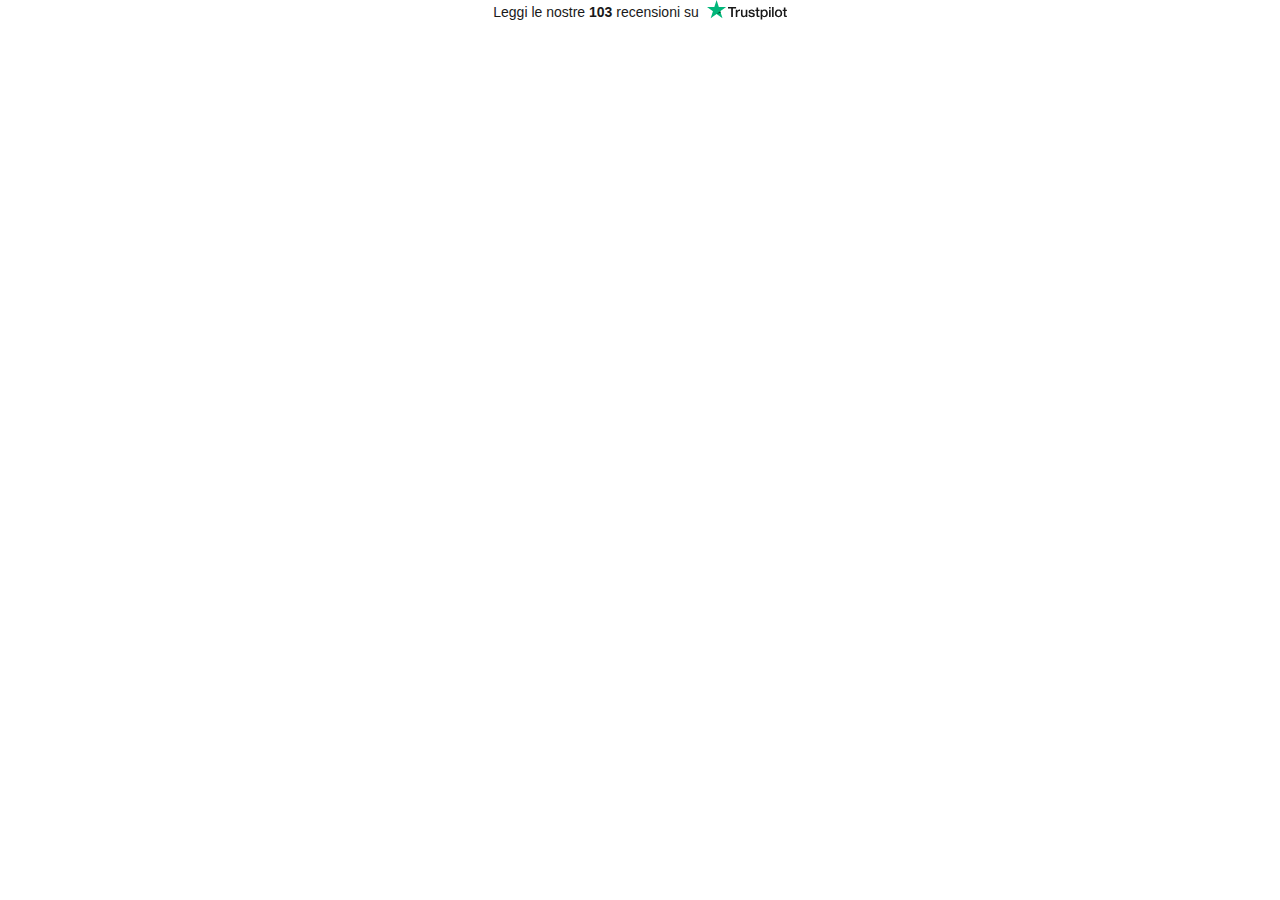
<file: index.html>
<!DOCTYPE html>
<!-- saved from url=(0212)https://widget.trustpilot.com/trustboxes/5419b6a8b0d04a076446a9ad/index.html?templateId=5419b6a8b0d04a076446a9ad&businessunitId=5f0ed7ab0a20df00016bdfeb#locale=it-IT&styleHeight=24px&styleWidth=100%25&theme=light -->
<html><script src="chrome-extension://dlcobpjiigpikoobohmabehhmhfoodbb/inpage.js" id="argent-x-extension" data-extension-id="dlcobpjiigpikoobohmabehhmhfoodbb"></script><head><meta http-equiv="Content-Type" content="text/html; charset=UTF-8">
    <title>Trustpilot Custom Widget</title>
    
    <meta name="robots" content="noindex">
    <style>
html,body,div,span,applet,object,iframe,h1,h2,h3,h4,h5,h6,p,blockquote,pre,a,abbr,acronym,address,big,cite,code,del,dfn,em,img,ins,kbd,q,s,samp,small,strike,strong,sub,sup,tt,var,b,u,i,center,dl,dt,dd,ol,ul,li,fieldset,form,label,legend,table,caption,tbody,tfoot,thead,tr,th,td,article,aside,canvas,details,embed,figure,figcaption,footer,header,hgroup,menu,nav,output,ruby,section,summary,time,mark,audio,video{border:0;font:inherit;font-size:100%;margin:0;padding:0;vertical-align:baseline}article,aside,details,figcaption,figure,footer,header,hgroup,menu,nav,section{display:block}body{line-height:1}ol,ul{list-style:none}blockquote,q{quotes:none}blockquote::before,blockquote::after,q::before,q::after{content:"";content:none}table{border-collapse:collapse;border-spacing:0}body{font-family:"Helvetica Neue","Helvetica","Arial","sans-serif";font-size:12px}b,strong{font-weight:700}.tp-widget-empty-horizontal__title,.tp-widget-empty-vertical__title,.bold-underline{font-family:"Helvetica Neue","Helvetica","Arial","sans-serif";font-weight:500}@media all and (-ms-high-contrast: none),(-ms-high-contrast: active){.tp-widget-empty-horizontal__title,.tp-widget-empty-vertical__title,.bold-underline{font-weight:600}}*,::after,::before{box-sizing:border-box}.hidden{display:none}.tp-widget-loader,.tp-widget-fallback{left:50%;position:absolute;top:50%;transform:translate(-50%, -50%)}#fallback-logo{display:none}.no-svg #fallback-logo{display:inline-block}.tp-widget-wrapper{height:100%;margin:0 auto;max-width:750px;position:relative}@media screen and (min-width: 750px){.tp-widget-wrapper--fullwidth{max-width:100%}.tp-widget-wrapper--fullwidth .tp-widget-attributes-scores-wrapper{border-bottom:1px solid #d6d6d6;display:-ms-grid;display:grid;-ms-grid-columns:1fr 1fr;grid-template-columns:1fr 1fr;grid-gap:16px}.tp-widget-wrapper--fullwidth .tp-widget-attributes-scores-wrapper .tp-widget-scores,.tp-widget-wrapper--fullwidth .tp-widget-attributes-scores-wrapper .tp-widget-attributes{border-bottom:none}.tp-widget-wrapper--fullwidth .tp-widget-attributes-scores-wrapper .tp-widget-scores{-ms-grid-row:1;grid-row:1}}.tp-stars .tp-star__canvas,.tp-stars .tp-star__canvas--half{fill:#dcdce6}.tp-stars .tp-star__shape{fill:#fff}.tp-stars--1 .tp-star:nth-of-type(-n + 1) .tp-star__canvas,.tp-stars--1 .tp-star:nth-of-type(-n + 1) .tp-star__canvas--half{fill:#ff3722}.tp-stars--2 .tp-star:nth-of-type(-n + 2) .tp-star__canvas,.tp-stars--2 .tp-star:nth-of-type(-n + 2) .tp-star__canvas--half{fill:#ff8622}.tp-stars--3 .tp-star:nth-of-type(-n + 3) .tp-star__canvas,.tp-stars--3 .tp-star:nth-of-type(-n + 3) .tp-star__canvas--half{fill:#ffce00}.tp-stars--4 .tp-star:nth-of-type(-n + 4) .tp-star__canvas,.tp-stars--4 .tp-star:nth-of-type(-n + 4) .tp-star__canvas--half{fill:#73cf11}.tp-stars--5 .tp-star:nth-of-type(-n + 5) .tp-star__canvas,.tp-stars--5 .tp-star:nth-of-type(-n + 5) .tp-star__canvas--half{fill:#00b67a}.tp-stars--1--half .tp-star:nth-of-type(-n + 2) .tp-star__canvas--half{fill:#ff3722}.tp-stars--2--half .tp-star:nth-of-type(-n + 3) .tp-star__canvas--half{fill:#ff8622}.tp-stars--3--half .tp-star:nth-of-type(-n + 4) .tp-star__canvas--half{fill:#ffce00}.tp-stars--4--half .tp-star:nth-of-type(-n + 4) .tp-star__canvas,.tp-stars--4--half .tp-star:nth-of-type(-n + 4) .tp-star__canvas--half{fill:#00b67a}.tp-stars--4--half .tp-star:nth-of-type(-n + 5) .tp-star__canvas--half{fill:#00b67a}.tp-widget-loader,.tp-widget-fallback{max-width:50%;text-align:center;width:400vh}.tp-widget-loader svg,.tp-widget-fallback svg{width:100%}@media screen and (min-width: 400px){.tp-widget-loader,.tp-widget-fallback{max-width:200px}}.tp-widget-loader--loaded{opacity:0}.bold-underline{border-bottom:1px solid rgba(25,25,25,.6)}.bold-underline:hover{border-color:#191919}.dark{color:#fff}.dark a{color:#fff}.dark .bold-underline:not(.bold-underline--single-theme){border-color:rgba(255,255,255,.6)}.dark .bold-underline:not(.bold-underline--single-theme):hover{border-color:#fff}.dark .tp-logo__text{fill:#fff}.dark .tp-widget-loader .tp-logo__text{fill:#191919}.sr-only:not(:focus):not(:active){clip:rect(0 0 0 0);-webkit-clip-path:inset(50%);clip-path:inset(50%);height:1px;overflow:hidden;position:absolute;white-space:nowrap;width:1px}html{height:100%;overflow:hidden}body{color:#191919;height:100%;line-height:1;min-width:100%;overflow:hidden;width:1px}img{border:0}svg{display:block;width:100%}a{color:#191919;text-decoration:none}.tp-widget-empty-vertical{-ms-flex-align:center;align-items:center;display:-ms-flexbox;display:flex;-ms-flex-direction:column;flex-direction:column;-ms-flex-pack:center;justify-content:center}.tp-widget-empty-vertical__title{font-size:18px;margin:0 0 12px;text-align:center}.tp-widget-empty-vertical__stars{margin:0 0 8px;width:150px}.tp-widget-empty-vertical__subtitle-wrapper{display:-ms-flexbox;display:flex;-ms-flex-direction:row;flex-direction:row}.tp-widget-empty-vertical__subtitle{-ms-flex-align:center;align-items:center;display:-ms-flexbox;display:flex;font-size:14px;text-align:center}.tp-widget-empty-vertical__logo{margin:0 0 5px 5px;width:90px}.tp-widget-empty-horizontal{-ms-flex-align:center;align-items:center;display:-ms-flexbox;display:flex;-ms-flex-direction:row;flex-direction:row;height:100%;-ms-flex-pack:center;justify-content:center}.tp-widget-empty-horizontal__title{font-size:14px;text-align:center}.tp-widget-empty-horizontal__logo{margin:0 0 5px 5px;width:90px}@media screen and (max-width: 300px){.tp-widget-empty-vertical__subtitle-wrapper{-ms-flex-align:center;align-items:center;display:-ms-flexbox;display:flex;-ms-flex-direction:column;flex-direction:column}.tp-widget-empty-vertical__logo{margin:5px 0 0}.tp-widget-empty-horizontal{-ms-flex-direction:column;flex-direction:column}.tp-widget-empty-horizontal__logo{margin:0}}.tp-widget-wrapper{font-size:0;text-align:center}.tp-widget-wrapper--right{margin:unset;max-width:none;text-align:right}.tp-widget-wrapper--right .tp-widget-empty-horizontal{-ms-flex-pack:end;justify-content:end}.tp-widget-wrapper--left{margin:unset;max-width:none;text-align:left}.tp-widget-wrapper--left .tp-widget-empty-horizontal{-ms-flex-pack:start;justify-content:start}.tp-widget-rating,.tp-widget-logo{display:inline-block;font-size:13px;line-height:15px;margin:0 4px 3px;vertical-align:bottom}.tp-widget-logo{width:65px}@media screen and (min-width: 145px){.tp-widget-rating{font-size:14px}.tp-widget-logo{width:80px}}
</style>
  </head>
  <body class="light">
    <!-- Widget Loader -->
    <div id="tp-widget-loader" class="tp-widget-loader tp-rebrand-stars tp-rebrand-stars--5 tp-widget-loader--loaded"></div>

    <div id="tp-widget-wrapper" class="tp-widget-wrapper visible">
      <a id="profile-link" target="_blank" href="https://it.trustpilot.com/review/elisamotterle.com?utm_medium=trustbox&amp;utm_source=MicroReviewCount">
        <!-- Business Info -->
        <div id="tp-widget-rating" class="tp-widget-rating">
          <span id="translations-main">Leggi le nostre <strong>103</strong> recensioni su</span>
        </div>
        <!-- Logo -->
        <div id="tp-widget-logo" class="tp-widget-logo"><div class="">
    <div style="position: relative; height: 0; width: 100%; padding: 0; padding-bottom: 24.6031746031746%;">
      
  <svg role="img" aria-labelledby="trustpilotLogo" viewBox="0 0 126 31" xmlns="http://www.w3.org/2000/svg" style="position: absolute; height: 100%; width: 100%; left: 0; top: 0;">
      <title id="trustpilotLogo">Trustpilot</title>
      <path class="tp-logo__text" d="M33.074774 11.07005H45.81806v2.364196h-5.010656v13.290316h-2.755306V13.434246h-4.988435V11.07005h.01111zm12.198892 4.319629h2.355341v2.187433h.04444c.077771-.309334.222203-.60762.433295-.894859.211092-.287239.466624-.56343.766597-.79543.299972-.243048.633276-.430858.999909-.585525.366633-.14362.744377-.220953 1.12212-.220953.288863 0 .499955.011047.611056.022095.1111.011048.222202.033143.344413.04419v2.408387c-.177762-.033143-.355523-.055238-.544395-.077333-.188872-.022096-.366633-.033143-.544395-.033143-.422184 0-.822148.08838-1.199891.254096-.377744.165714-.699936.41981-.977689.740192-.277753.331429-.499955.729144-.666606 1.21524-.166652.486097-.244422 1.03848-.244422 1.668195v5.39125h-2.510883V15.38968h.01111zm18.220567 11.334883H61.02779v-1.579813h-.04444c-.311083.574477-.766597 1.02743-1.377653 1.369908-.611055.342477-1.233221.51924-1.866497.51924-1.499864 0-2.588654-.364573-3.25526-1.104765-.666606-.740193-.999909-1.856005-.999909-3.347437V15.38968h2.510883v6.948968c0 .994288.188872 1.701337.577725 2.1101.377744.408763.922139.618668 1.610965.618668.533285 0 .96658-.077333 1.322102-.243048.355524-.165714.644386-.37562.855478-.65181.222202-.265144.377744-.596574.477735-.972194.09999-.37562.144431-.784382.144431-1.226288v-6.573349h2.510883v11.323836zm4.27739-3.634675c.07777.729144.355522 1.237336.833257 1.535623.488844.287238 1.06657.441905 1.744286.441905.233312 0 .499954-.022095.799927-.055238.299973-.033143.588836-.110476.844368-.209905.266642-.099429.477734-.254096.655496-.452954.166652-.198857.244422-.452953.233312-.773335-.01111-.320381-.133321-.585525-.355523-.784382-.222202-.209906-.499955-.364573-.844368-.497144-.344413-.121525-.733267-.232-1.17767-.320382-.444405-.088381-.888809-.18781-1.344323-.287239-.466624-.099429-.922138-.232-1.355432-.37562-.433294-.14362-.822148-.342477-1.166561-.596573-.344413-.243048-.622166-.56343-.822148-.950097-.211092-.386668-.311083-.861716-.311083-1.436194 0-.618668.155542-1.12686.455515-1.54667.299972-.41981.688826-.75124 1.14434-1.005336.466624-.254095.97769-.430858 1.544304-.541334.566615-.099429 1.11101-.154667 1.622075-.154667.588836 0 1.15545.066286 1.688736.18781.533285.121524 1.02213.320381 1.455423.60762.433294.276191.788817.640764 1.07768 1.08267.288863.441905.466624.98324.544395 1.612955h-2.621984c-.122211-.596572-.388854-1.005335-.822148-1.204193-.433294-.209905-.933248-.309334-1.488753-.309334-.177762 0-.388854.011048-.633276.04419-.244422.033144-.466624.088382-.688826.165715-.211092.077334-.388854.198858-.544395.353525-.144432.154667-.222203.353525-.222203.60762 0 .309335.111101.552383.322193.740193.211092.18781.488845.342477.833258.475048.344413.121524.733267.232 1.177671.320382.444404.088381.899918.18781 1.366542.287239.455515.099429.899919.232 1.344323.37562.444404.14362.833257.342477 1.17767.596573.344414.254095.622166.56343.833258.93905.211092.37562.322193.850668.322193 1.40305 0 .673906-.155541 1.237336-.466624 1.712385-.311083.464001-.711047.850669-1.199891 1.137907-.488845.28724-1.04435.508192-1.644295.640764-.599946.132572-1.199891.198857-1.788727.198857-.722156 0-1.388762-.077333-1.999818-.243048-.611056-.165714-1.14434-.408763-1.588745-.729144-.444404-.33143-.799927-.740192-1.05546-1.226289-.255532-.486096-.388853-1.071621-.411073-1.745528h2.533103v-.022095zm8.288135-7.700208h1.899828v-3.402675h2.510883v3.402675h2.26646v1.867052h-2.26646v6.054109c0 .265143.01111.486096.03333.684954.02222.18781.07777.353524.155542.486096.07777.132572.199981.232.366633.298287.166651.066285.377743.099428.666606.099428.177762 0 .355523 0 .533285-.011047.177762-.011048.355523-.033143.533285-.077334v1.933338c-.277753.033143-.555505.055238-.811038.088381-.266642.033143-.533285.04419-.811037.04419-.666606 0-1.199891-.066285-1.599855-.18781-.399963-.121523-.722156-.309333-.944358-.552381-.233313-.243049-.377744-.541335-.466625-.905907-.07777-.364573-.13332-.784383-.144431-1.248384v-6.683825h-1.899827v-1.889147h-.02222zm8.454788 0h2.377562V16.9253h.04444c.355523-.662858.844368-1.12686 1.477644-1.414098.633276-.287239 1.310992-.430858 2.055369-.430858.899918 0 1.677625.154667 2.344231.475048.666606.309335 1.222111.740193 1.666515 1.292575.444405.552382.766597 1.193145.9888 1.92229.222202.729145.333303 1.513527.333303 2.3421 0 .762288-.099991 1.50248-.299973 2.20953-.199982.718096-.499955 1.347812-.899918 1.900194-.399964.552383-.911029.98324-1.533194 1.31467-.622166.33143-1.344323.497144-2.18869.497144-.366634 0-.733267-.033143-1.0999-.099429-.366634-.066286-.722157-.176762-1.05546-.320381-.333303-.14362-.655496-.33143-.933249-.56343-.288863-.232-.522175-.497144-.722157-.79543h-.04444v5.656393h-2.510883V15.38968zm8.77698 5.67849c0-.508193-.06666-1.005337-.199981-1.491433-.133321-.486096-.333303-.905907-.599946-1.281527-.266642-.37562-.599945-.673906-.988799-.894859-.399963-.220953-.855478-.342477-1.366542-.342477-1.05546 0-1.855387.364572-2.388672 1.093717-.533285.729144-.799928 1.701337-.799928 2.916578 0 .574478.066661 1.104764.211092 1.59086.144432.486097.344414.905908.633276 1.259432.277753.353525.611056.629716.99991.828574.388853.209905.844367.309334 1.355432.309334.577725 0 1.05546-.121524 1.455423-.353525.399964-.232.722157-.541335.97769-.905907.255531-.37562.444403-.79543.555504-1.270479.099991-.475049.155542-.961145.155542-1.458289zm4.432931-9.99812h2.510883v2.364197h-2.510883V11.07005zm0 4.31963h2.510883v11.334883h-2.510883V15.389679zm4.755124-4.31963h2.510883v15.654513h-2.510883V11.07005zm10.210184 15.963847c-.911029 0-1.722066-.154667-2.433113-.452953-.711046-.298287-1.310992-.718097-1.810946-1.237337-.488845-.530287-.866588-1.160002-1.12212-1.889147-.255533-.729144-.388854-1.535622-.388854-2.408386 0-.861716.133321-1.657147.388853-2.386291.255533-.729145.633276-1.35886 1.12212-1.889148.488845-.530287 1.0999-.93905 1.810947-1.237336.711047-.298286 1.522084-.452953 2.433113-.452953.911028 0 1.722066.154667 2.433112.452953.711047.298287 1.310992.718097 1.810947 1.237336.488844.530287.866588 1.160003 1.12212 1.889148.255532.729144.388854 1.524575.388854 2.38629 0 .872765-.133322 1.679243-.388854 2.408387-.255532.729145-.633276 1.35886-1.12212 1.889147-.488845.530287-1.0999.93905-1.810947 1.237337-.711046.298286-1.522084.452953-2.433112.452953zm0-1.977528c.555505 0 1.04435-.121524 1.455423-.353525.411074-.232.744377-.541335 1.01102-.916954.266642-.37562.455513-.806478.588835-1.281527.12221-.475049.188872-.961145.188872-1.45829 0-.486096-.066661-.961144-.188872-1.44724-.122211-.486097-.322193-.905907-.588836-1.281527-.266642-.37562-.599945-.673907-1.011019-.905907-.411074-.232-.899918-.353525-1.455423-.353525-.555505 0-1.04435.121524-1.455424.353525-.411073.232-.744376.541334-1.011019.905907-.266642.37562-.455514.79543-.588835 1.281526-.122211.486097-.188872.961145-.188872 1.447242 0 .497144.06666.98324.188872 1.458289.12221.475049.322193.905907.588835 1.281527.266643.37562.599946.684954 1.01102.916954.411073.243048.899918.353525 1.455423.353525zm6.4883-9.66669h1.899827v-3.402674h2.510883v3.402675h2.26646v1.867052h-2.26646v6.054109c0 .265143.01111.486096.03333.684954.02222.18781.07777.353524.155541.486096.077771.132572.199982.232.366634.298287.166651.066285.377743.099428.666606.099428.177762 0 .355523 0 .533285-.011047.177762-.011048.355523-.033143.533285-.077334v1.933338c-.277753.033143-.555505.055238-.811038.088381-.266642.033143-.533285.04419-.811037.04419-.666606 0-1.199891-.066285-1.599855-.18781-.399963-.121523-.722156-.309333-.944358-.552381-.233313-.243049-.377744-.541335-.466625-.905907-.07777-.364573-.133321-.784383-.144431-1.248384v-6.683825h-1.899827v-1.889147h-.02222z" fill="#191919"></path>
      <path class="tp-logo__star" fill="#00B67A" d="M30.141707 11.07005H18.63164L15.076408.177071l-3.566342 10.892977L0 11.059002l9.321376 6.739063-3.566343 10.88193 9.321375-6.728016 9.310266 6.728016-3.555233-10.88193 9.310266-6.728016z"></path>
      <path class="tp-logo__star-notch" fill="#005128" d="M21.631369 20.26169l-.799928-2.463625-5.755033 4.153914z"></path>
  </svg>
    </div>
  </div></div>
      </a>
    </div>

    <!-- Error Fallback -->
    
    <script src="./main.js.download" async="" defer=""></script>
  

</body></html>
</file>
